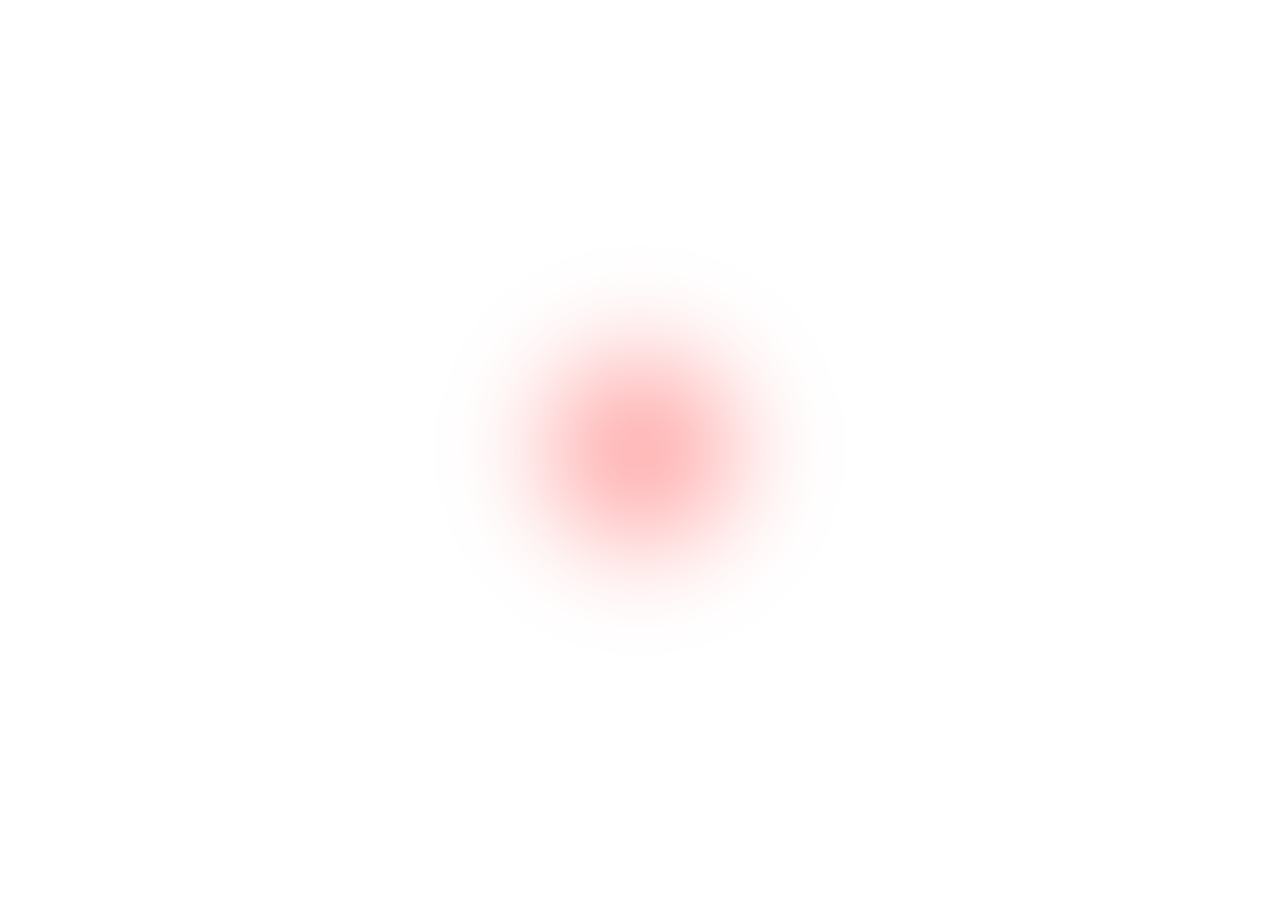
<file: atualizacoes/templates/loading.html>
<!DOCTYPE html>
<html lang="pt-br">

<head>
    <meta charset="UTF-8">
    <title>Carregando...</title>
    <link rel="icon" href="../static/img/logo.png" type="image/x-icon">
    <style>
        body {
            margin: 0;
            padding: 0;
            background-color: rgb(255, 255, 255);
            display: flex;
            justify-content: center;
            align-items: center;
            height: 100vh;
            overflow: hidden;
        }

        /* Logo centralizado com animação */
        .logo {
            width: 200px;
            opacity: 0;
            animation: fadeInOut 3s ease-in-out forwards;
        }

        /* Animação: aparece e depois desaparece */
        @keyframes fadeInOut {
            0% {
                opacity: 0;
                transform: scale(0.8);
            }

            25% {
                opacity: 1;
                transform: scale(1);
            }

            75% {
                opacity: 1;
                transform: scale(1.05);
            }

            100% {
                opacity: 0;
                transform: scale(0.8);
            }
        }

        /* Fundo com brilho leve */
        .glow {
            position: absolute;
            width: 300px;
            height: 300px;
            border-radius: 50%;
            background: radial-gradient(rgba(255, 0, 0, 0.4), transparent 70%);
            filter: blur(40px);
            z-index: -1;
            animation: pulse 3s infinite;
        }

        @keyframes pulse {
            0% {
                transform: scale(1);
                opacity: 0.6;
            }

            50% {
                transform: scale(1.2);
                opacity: 0.4;
            }

            100% {
                transform: scale(1);
                opacity: 0.6;
            }
        }
    </style>

    <script>
        // Espera 3 segundos e redireciona
        setTimeout(() => {
            window.location.href = "{{ url_for('index') }}";
        }, 4000);
    </script>
</head>

<body>
    <div class="glow"></div>
    <img src="../static/img/spfc.atual.webp" alt="SPFC Logo" class="logo">
</body>

</html>
</file>
